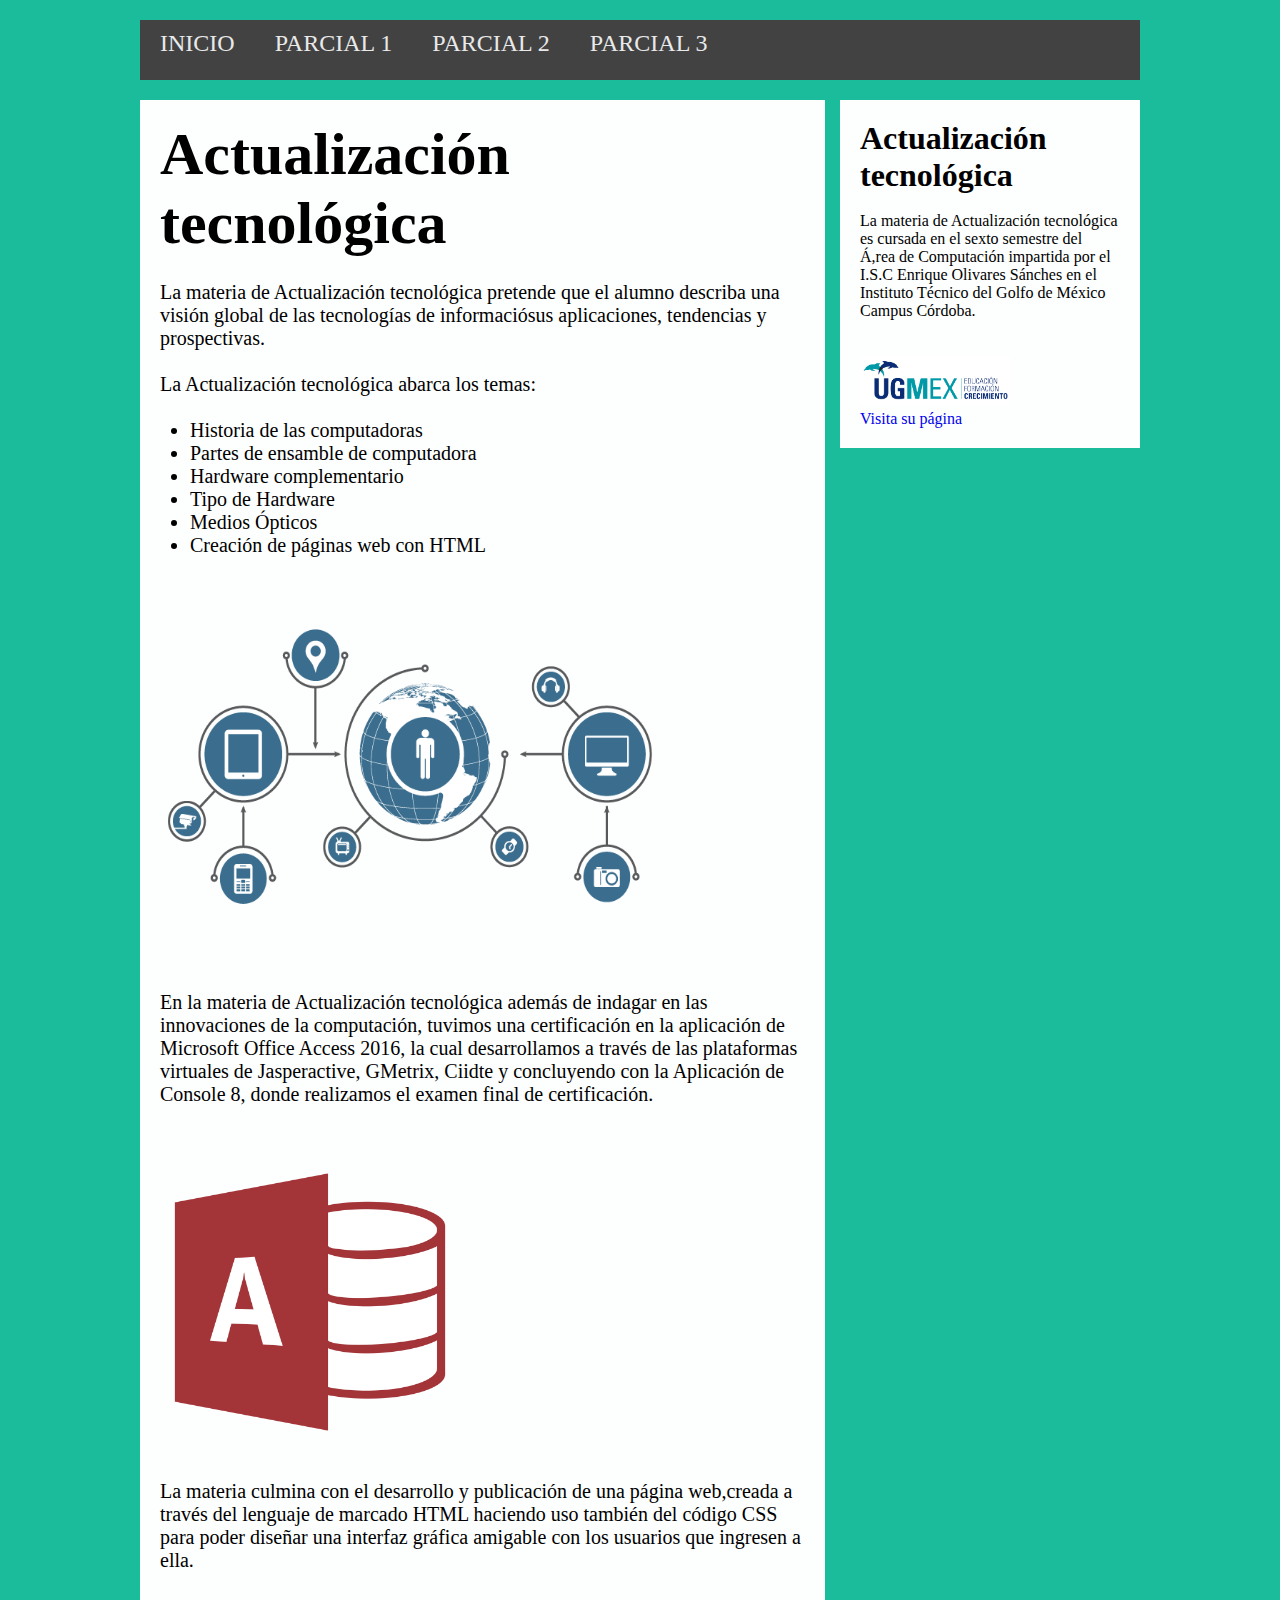
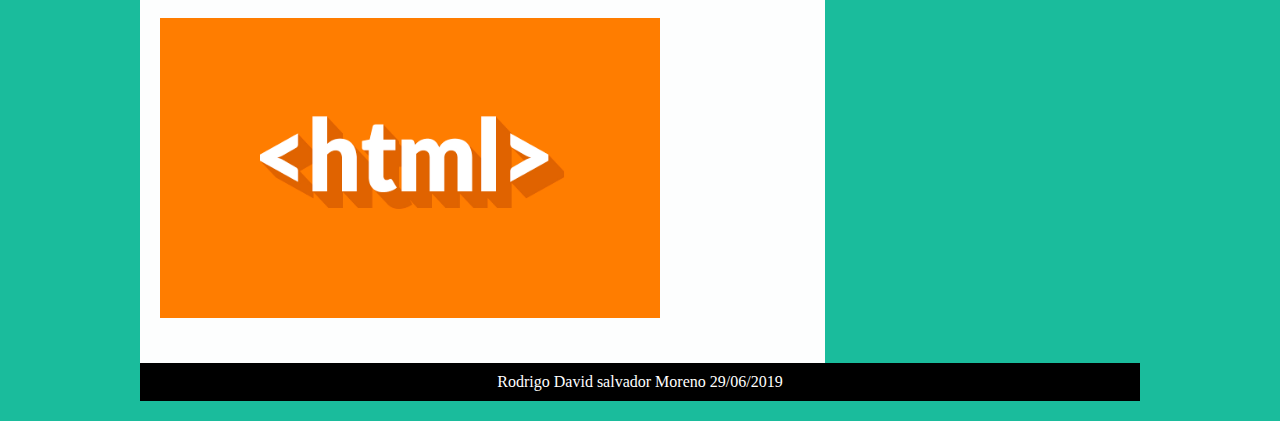
<file: index.html>
<!doctype html>
<html lang="en">
<head>
	<meta charset="UTF-8">
	<title>Actualizaci&oacute;n tecnol&oacute;gica</title>
	<link rel="shortcut icon" type"image/png" href="images/icon.png">
	<link rel="stylesheet" type="text/css" href="css/estilos.css">
</head>
<body>

	<header>
		<div>

		</div>
		<nav>
			<ul class="menu">
				<li><a href="index.html">INICIO</a></li>
				<li><a href="#">PARCIAL 1</a>
					<ul>
						<li><a href="paginas/compus.html">Historia de las computadoras</a></li>
						<li><a href="paginas/hardware.html">Hardware</a></li>
					</ul>
				</li>
				<li><a href="#">PARCIAL 2</a>
					<ul>
						<li><a href="paginas/optico.html">Medios &Oacute;pticos</a></li>
					</ul></li>
				<li><a href="#">PARCIAL 3</a>
					<ul>
						<li><a href="paginas/paginas.html">Creaci&oacute;n de p&aacute;ginas web con HTML</a></li>
					</ul></li>

			</ul>
		</nav>
	</header>
	<section class="wrapper">
		<section class="main">
			<article class="cuerpo1">
				<h2>Actualizaci&oacute;n tecnol&oacute;gica</h2>
				<br /><p>La materia de Actualizaci&oacute;n tecnol&oacute;gica pretende que el alumno describa una visi&oacute;n global de las tecnolog&iacute;as de informaci&oacute;sus aplicaciones, tendencias y prospectivas.</p>
				<br /><p>La Actualizaci&oacute;n tecnol&oacute;gica abarca los temas:</p>
				<br />
				<ul class="temas">
					<li>Historia de las computadoras</li>
					<li>Partes de ensamble de computadora</li>
					<li>Hardware complementario</li>
					<li>Tipo de Hardware</li>
					<li>Medios &Oacute;pticos</li>
					<li>Creaci&oacute;n de p&aacute;ginas web con HTML</li>
				</ul>

			</article>
			<article class="cuerpo2">
				<h2></h2>
				<img src="images/act.png" width="500" height="300" alt="Logotipo">
				<br /><br /><br /><br /><p>En la materia de Actualizaci&oacute;n tecnol&oacute;gica adem&aacute;s de indagar en las innovaciones de la computaci&oacute;n, tuvimos una certificaci&oacute;n en la aplicaci&oacute;n de Microsoft Office Access 2016, la cual desarrollamos a trav&eacute;s de las plataformas virtuales de Jasperactive, GMetrix, Ciidte y concluyendo con la Aplicaci&oacute;n de Console 8, donde realizamos el examen final de certificaci&oacute;n.</p>
				<br /><br /><img src="images/access.png" width="300" height="300" alt="Logotipo">
				<br /><br /><p>La materia culmina con el desarrollo y publicaci&oacute;n de una p&aacute;gina web,creada a trav&eacute;s del lenguaje de marcado HTML haciendo uso tambi&eacute;n del c&oacute;digo CSS para poder dise&ntilde;ar una interfaz gr&aacute;fica amigable con los usuarios que ingresen a ella.</p>
				<br /><br /><img src="images/html.jpg" width="500" height="300" alt="Logotipo">
			</article>
		</section>
		<aside class="barra">
			<h3>Actualizaci&oacute;n tecnol&oacute;gica</h3>
			<br /><p>La materia de Actualizaci&oacute;n tecnol&oacute;gica es cursada en el sexto semestre del &Aacute,rea de Computaci&oacute;n impartida por el I.S.C Enrique Olivares S&aacute;nches en el Instituto T&eacute;cnico del Golfo de M&eacute;xico Campus C&oacute;rdoba.</p>
			<br /><br /><a href="https://www.ugmex.edu.mx/"><img src="images/ugmex.png" width="150" height="50" alt="Logotipo"></a>
			<br /><a href="https://www.ugmex.edu.mx/">Visita su p&aacute;gina</a>
		</aside>
	</section>
	<footer>
		<p class="pie">Rodrigo David salvador Moreno 29/06/2019</p>
	</footer>
</body>
</html>
</file>
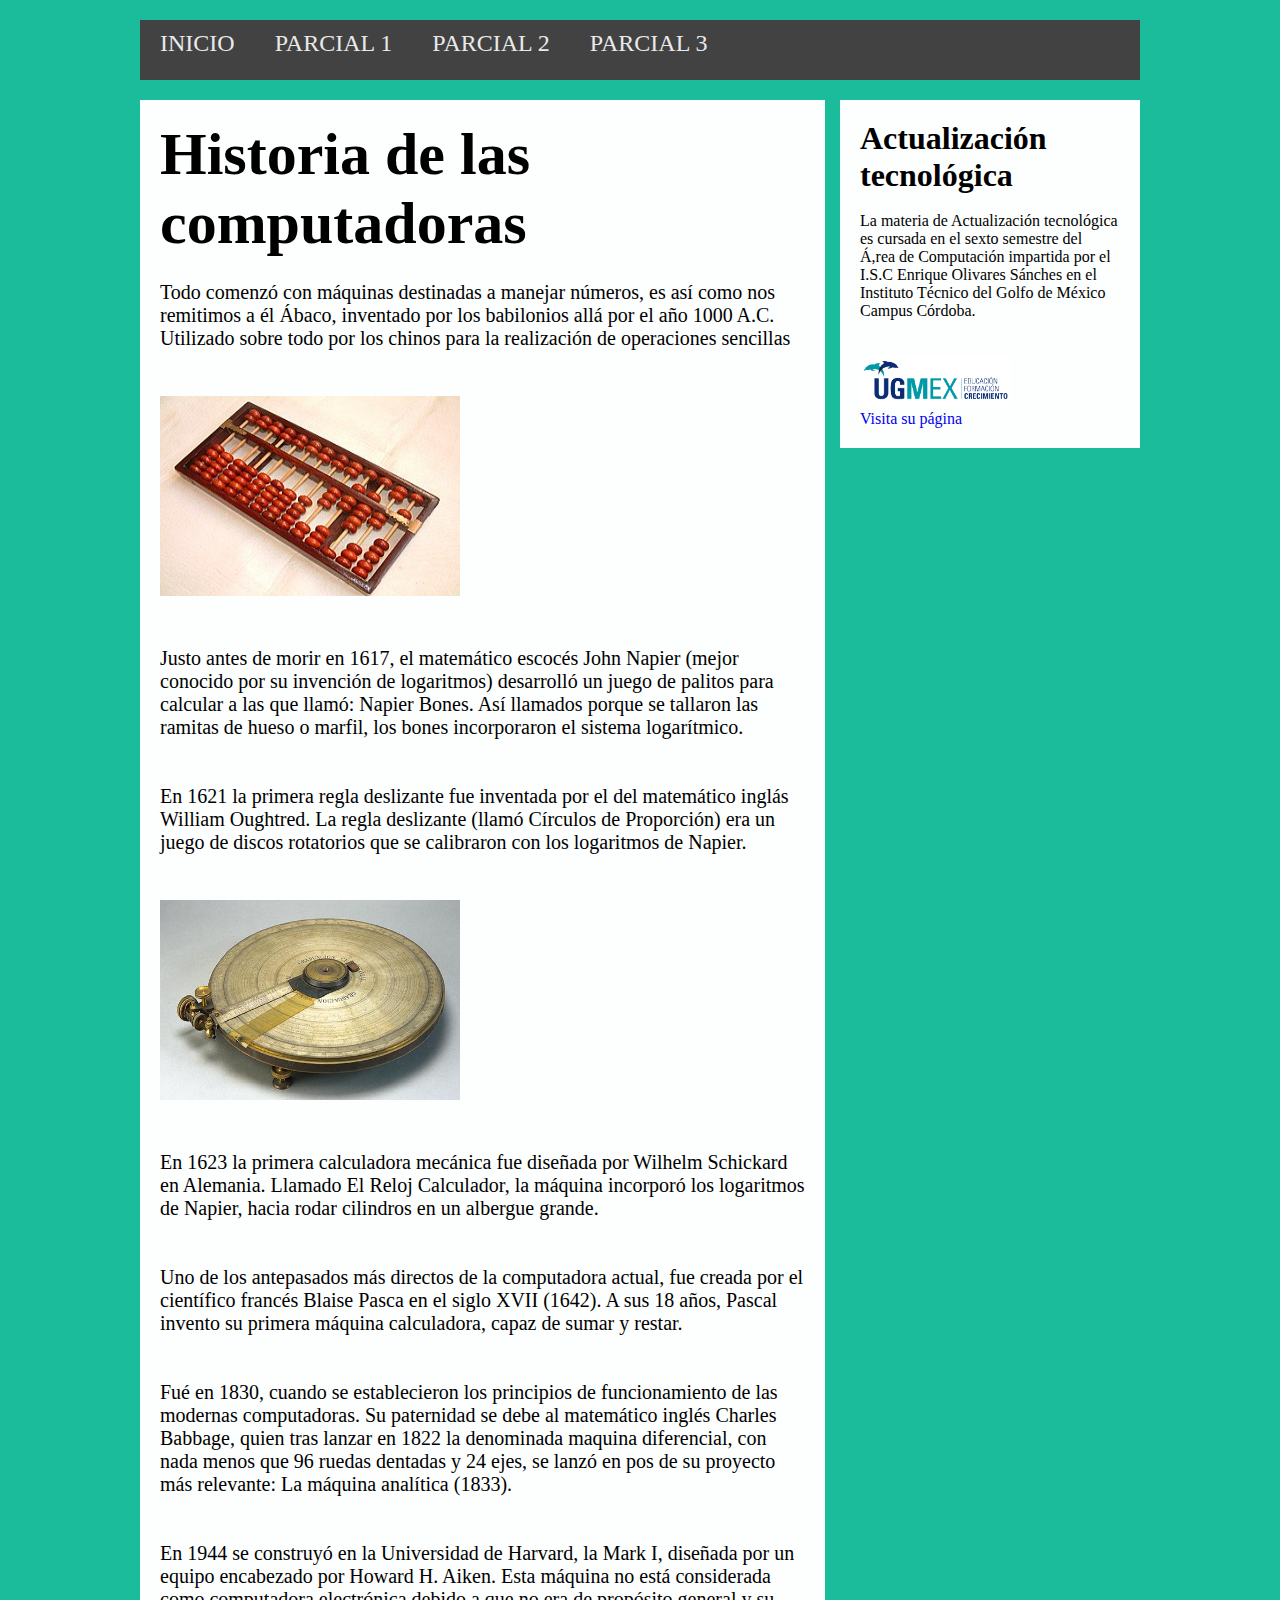
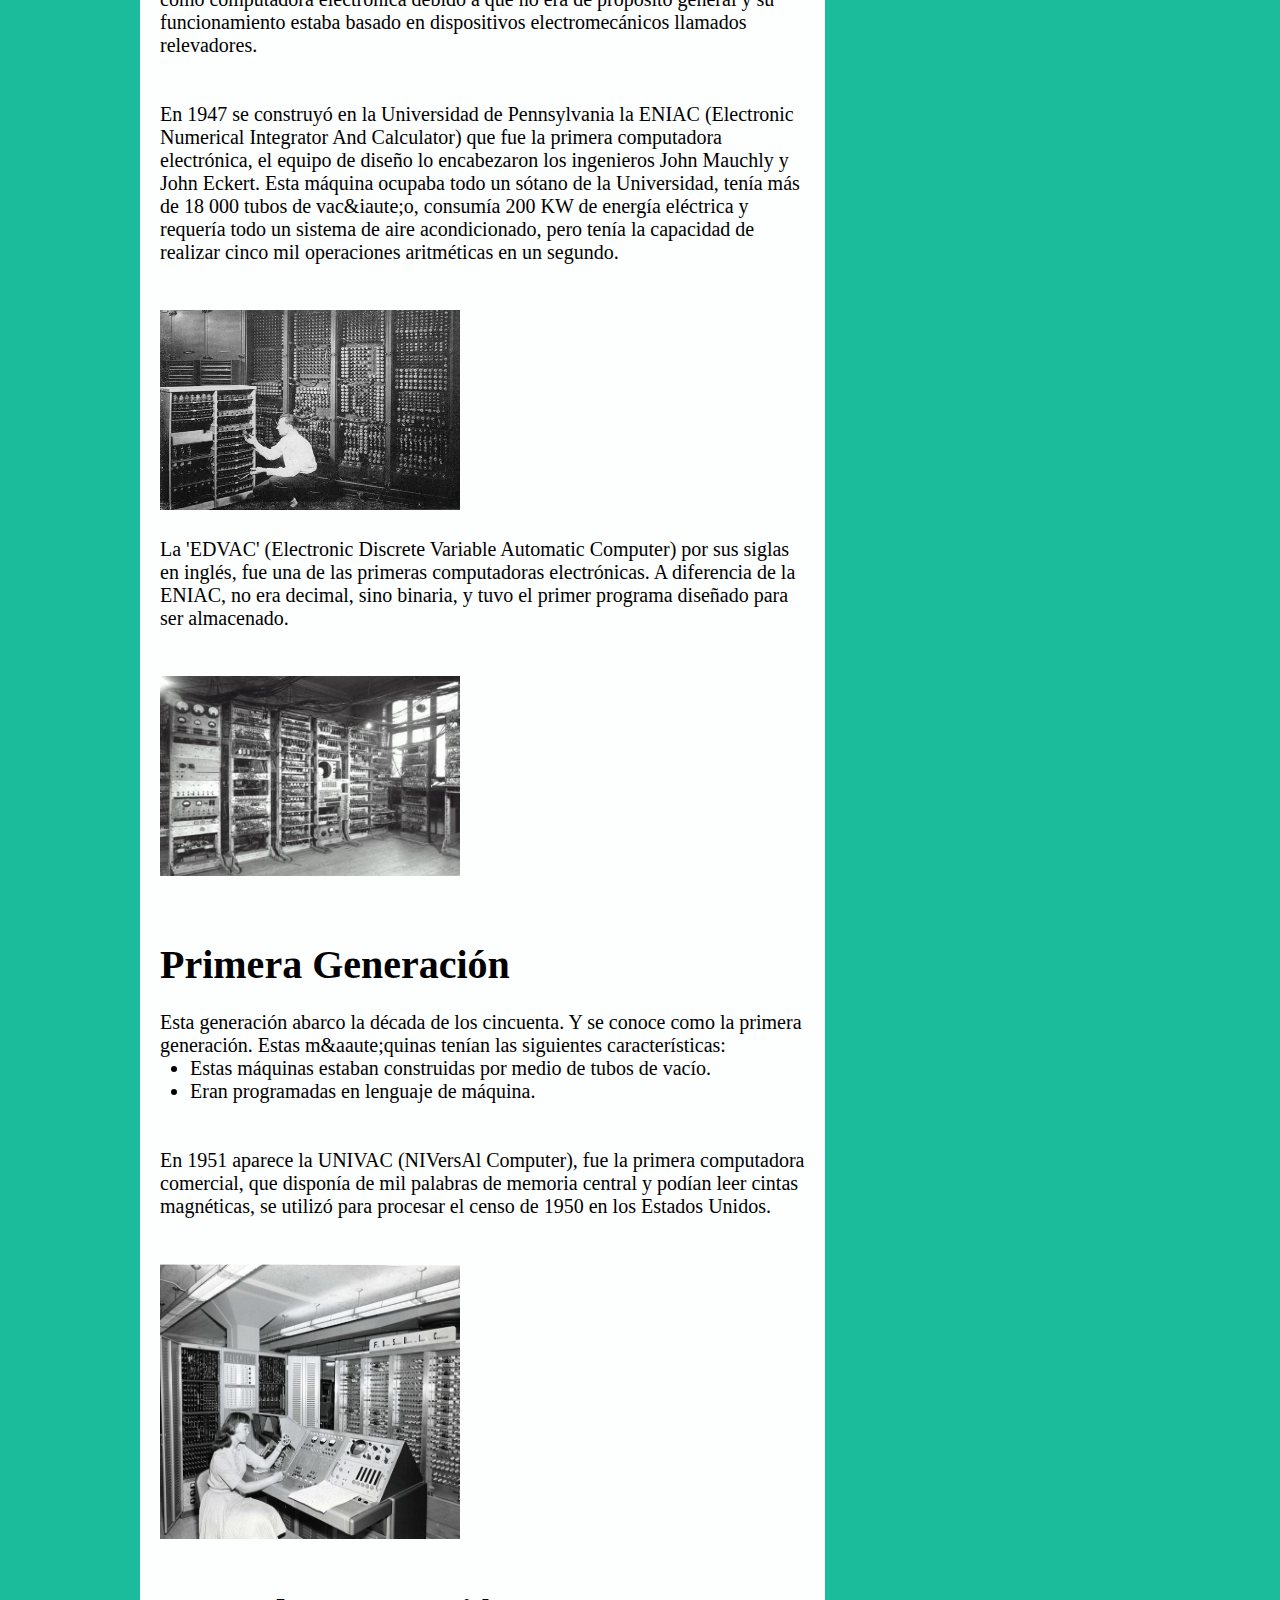
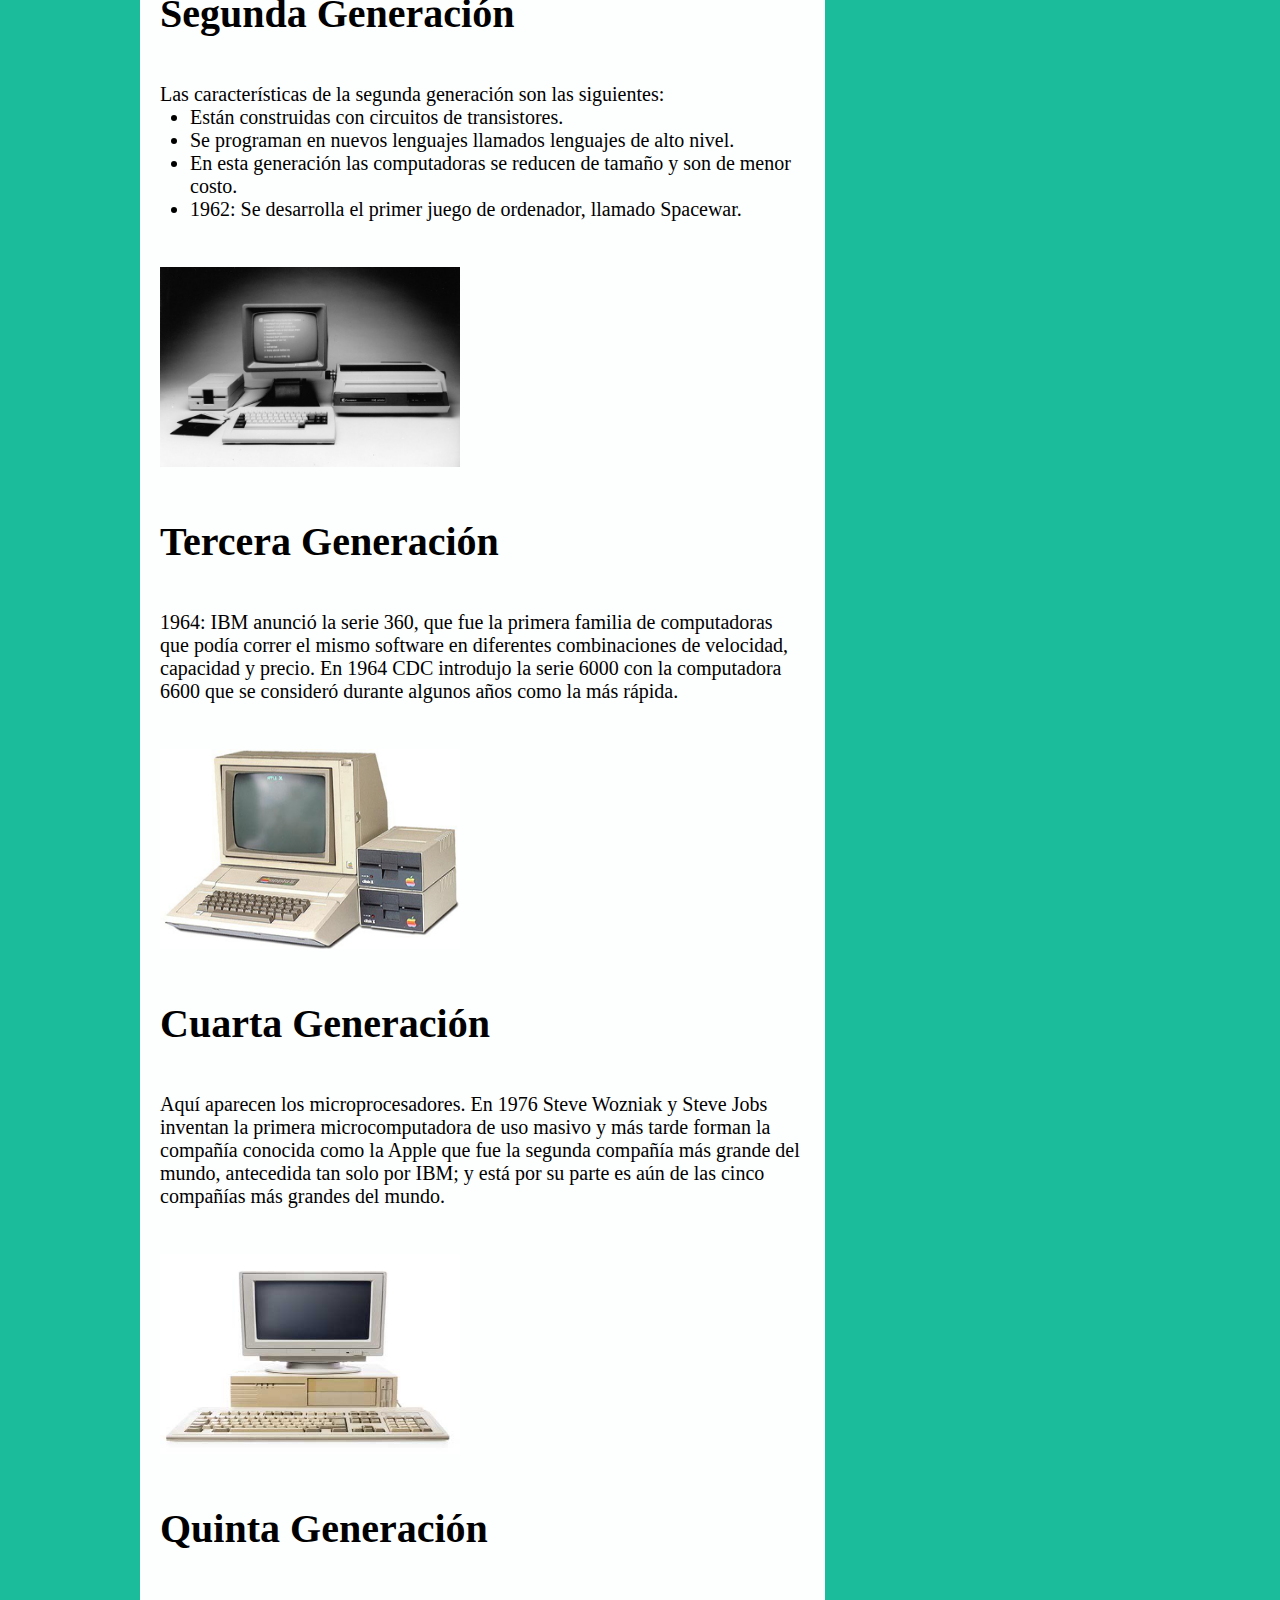
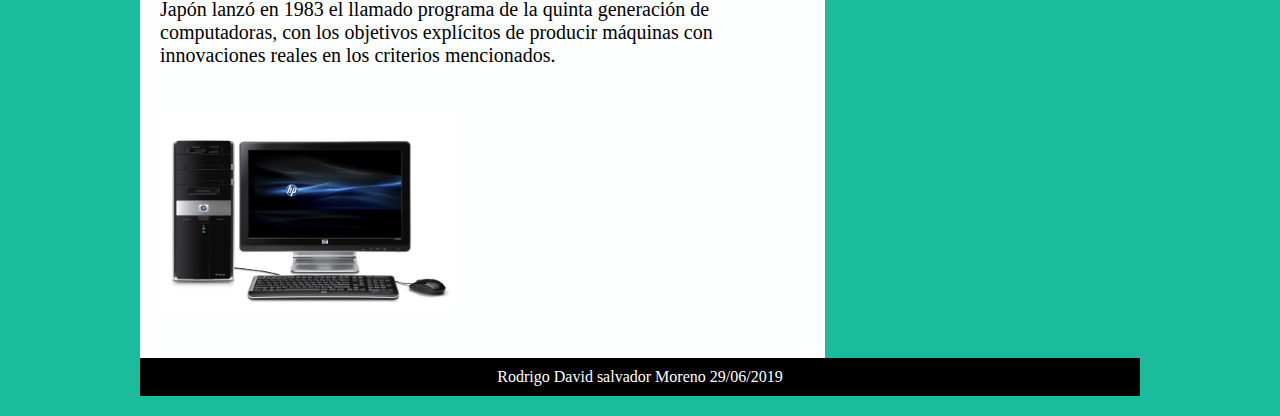
<file: paginas/compus.html>
<!doctype html>
<html lang="en">
<head>
	<meta charset="UTF-8">
	<title>Actualizaci&oacute;n tecnol&oacute;gica</title>
	<link rel="shortcut icon" type"image/png" href="images/icon.png">
	<link rel="stylesheet" type="text/css" href="../css/estilos.css">
</head>
<body>

	<header>
		<div>

		</div>
		<nav>
			<ul class="menu">
				<li><a href="../index.html">INICIO</a></li>
				<li><a href="#">PARCIAL 1</a>
					<ul>
						<li><a href="compus.html">Historia de las computadoras</a></li>
						<li><a href="hardware.html">Hardware</a></li>
					</ul>
				</li>
				<li><a href="#">PARCIAL 2</a>
					<ul>
						<li><a href="optico.html">Medios &Oacute;pticos</a></li>
					</ul></li>
				<li><a href="#">PARCIAL 3</a>
					<ul>
						<li><a href="paginas.html">Creaci&oacute;n de p&aacute;ginas web con HTML</a></li>
					</ul></li>

			</ul>
		</nav>
	</header>
	<section class="wrapper">
		<section class="main">
			<article class="cuerpo1">
				<h2>Historia de las computadoras</h2>
				<br /><p>Todo comenz&oacute; con m&aacute;quinas destinadas a manejar n&uacute;meros, es as&iacute; como nos remitimos a &eacute;l &Aacute;baco, inventado por los babilonios all&aacute; por el a&ntilde;o 1000 A.C. Utilizado sobre todo por los chinos para la realizaci&oacute;n de operaciones sencillas</p>
				<br /><br /><img src="../images/abaco.jpg" width="300" height="200" alt="&Aacute;baco">
				<br /><br /><br /><p>Justo antes de morir en 1617, el matem&aacute;tico escoc&eacute;s John Napier (mejor conocido por su invenci&oacute;n de logaritmos) desarroll&oacute; un juego de palitos para calcular a las que llam&oacute;: Napier Bones. As&iacute; llamados porque se tallaron las ramitas de hueso o marfil, los bones incorporaron el sistema logar&iacute;tmico.</p>
				<br /><br /><p>En 1621 la primera regla deslizante fue inventada por el del matem&aacute;tico ingl&aacute;s William Oughtred. La regla deslizante (llam&oacute; C&iacute;rculos de Proporci&oacute;n) era un juego de discos rotatorios que se calibraron con los logaritmos de Napier. </p>
				<br /><br /><img src="../images/cdp.jpg" width="300" height="200" alt="Circulos de proporciones">
				<br /><br /><br /><p>En 1623 la primera calculadora mec&aacute;nica fue dise&ntilde;ada por Wilhelm Schickard en Alemania. Llamado El Reloj Calculador, la m&aacutequina incorpor&oacute; los logaritmos de Napier, hacia rodar cilindros en un albergue grande.</p>
				<br /><br /><p>Uno de los antepasados m&aacute;s directos de la computadora actual, fue creada por el cient&iacute;fico franc&eacute;s Blaise Pasca en el siglo XVII (1642). A sus 18 a&ntilde;os, Pascal invento su primera m&aacute;quina calculadora, capaz de sumar y restar.</p>
				<br /><br /><p>Fu&eacute; en 1830, cuando se establecieron los principios de funcionamiento de las modernas computadoras. Su paternidad se debe al matem&aacute;tico ingl&eacute;s Charles Babbage, quien tras lanzar en 1822 la denominada maquina diferencial, con nada menos que 96 ruedas dentadas y 24 ejes, se lanz&oacute; en pos de su proyecto m&aacute;s relevante: La m&aacute;quina anal&iacute;tica (1833).</p>
				<br /><br /><p>En 1944 se construy&oacute; en la Universidad de Harvard, la Mark I, dise&ntilde;ada por un equipo encabezado por Howard H. Aiken. Esta m&aacute;quina no est&aacute; considerada como computadora electr&oacute;nica debido a que no era de prop&oacute;sito general y su funcionamiento estaba basado en dispositivos electromec&aacute;nicos llamados relevadores.</p>
				<br /><br /><p>En 1947 se construy&oacute; en la Universidad de Pennsylvania la ENIAC (Electronic Numerical Integrator And Calculator) que fue la primera computadora electr&oacute;nica, el equipo de dise&ntilde;o lo encabezaron los ingenieros John Mauchly y John Eckert. Esta m&aacute;quina ocupaba todo un s&oacute;tano de la Universidad, ten&iacute;a m&aacute;s de 18 000 tubos de vac&iaute;o, consum&iacute;a 200 KW de energ&iacute;a el&eacute;ctrica y requer&iacute;a todo un sistema de aire acondicionado, pero ten&iacute;a la capacidad de realizar cinco mil operaciones aritm&eacute;ticas en un segundo.</p>
				<br /><br /><img src="../images/eniac.jpg" width="300" height="200" alt="ENIAC">
				<br /><br /><p>La 'EDVAC' (Electronic Discrete Variable Automatic Computer) por sus siglas en ingl&eacute;s, fue una de las primeras computadoras electr&oacute;nicas. A diferencia de la ENIAC, no era decimal, sino binaria, y tuvo el primer programa dise&ntilde;ado para ser almacenado.</p>
				<br /><br /><img src="../images/edvac.jpg" width="300" height="200" alt="EDVAC">
			</article>
			<article class="cuerpo2">
				<h3>Primera Generaci&oacute;n</h3>
				<br /><p>Esta generaci&oacute;n abarco la d&eacute;cada de los cincuenta. Y se conoce como la primera generaci&oacute;n. Estas m&aaute;quinas ten&iacute;an las siguientes caracter&iacute;sticas:</p>
				<ul class="temas">
					<li>Estas m&aacute;quinas estaban construidas por medio de tubos de vac&iacute;o.</li>
					<li>Eran programadas en lenguaje de m&aacute;quina.</li>
				</ul>
				<br /><br /><p>En 1951 aparece la UNIVAC (NIVersAl Computer), fue la primera computadora comercial, que dispon&iacutea de mil palabras de memoria central y pod&iacute;an leer cintas magn&eacute;ticas, se utiliz&oacute; para procesar el censo de 1950 en los Estados Unidos.</p>
				<br /><br /><img src="../images/prim.jpg" width="300" height="275" alt="Primera generaci&oacute;">
				<br /><br /><br /><h3>Segunda Generaci&oacute;n</h3>
				<br /><br /><p>Las caracter&iacute;sticas de la segunda generaci&oacute;n son las siguientes:</p>
				<ul class="temas">
					<li>Est&aacute;n construidas con circuitos de transistores.</li>
					<li>Se programan en nuevos lenguajes llamados lenguajes de alto nivel.</li>
					<li>En esta generaci&oacute;n las computadoras se reducen de tama&ntilde;o y son de menor costo.</li>
					<li>1962: Se desarrolla el primer juego de ordenador, llamado Spacewar.</li>
				</ul>
				<br /><br /><img src="../images/segun.jpg" width="300" height="200" alt="Segunda Generaci&oacute;n">
				<br /><br /><br /><h3>Tercera Generaci&oacute;n</h3>
				<br /><br /><p>1964: IBM anunci&oacute; la serie 360, que fue la primera familia de computadoras que pod&iacute;a correr el mismo software en diferentes combinaciones de velocidad, capacidad y precio. En 1964 CDC introdujo la serie 6000 con la computadora 6600 que se consider&oacute; durante algunos a&ntilde;os como la m&aacute;s r&aacute;pida.</p>
				<br /><br /><img src="../images/tercer.png" width="300" height="200" alt="Tercera Generaci&oacute;n">
				<br /><br /><br /><h3>Cuarta Generaci&oacute;n</h3>
				<br /><br /><p>Aqu&iacute; aparecen los microprocesadores. En 1976 Steve Wozniak y Steve Jobs inventan la primera microcomputadora de uso masivo y m&aacute;s tarde forman la compa&ntilde;&iacute;a conocida como la Apple que fue la segunda compa&ntilde;&iacute;a m&aacute;s grande del mundo, antecedida tan solo por IBM; y est&aacute; por su parte es a&uacute;n de las cinco compa&ntilde;&iacute;as m&aacute;s grandes del mundo.</p>
				<br /><br /><img src="../images/cuarta.jpg" width="300" height="200" alt="Cuarta Generaci&oacute;n">
				<br /><br /><br /><h3>Quinta Generaci&oacute;n</h3>
				<br /><br /><p>Jap&oacute;n lanz&oacute; en 1983 el llamado programa de la quinta generaci&oacute;n de computadoras, con los objetivos expl&iacute;citos de producir m&aacutequinas con innovaciones reales en los criterios mencionados.</p>
				<br /><br /><img src="../images/quinta.jpg" width="300" height="200" alt="Quinta Generaci&oacute;n">
			</article>
		</section>
		<aside class="barra">
			<h3>Actualizaci&oacute;n tecnol&oacute;gica</h3>
			<br /><p>La materia de Actualizaci&oacute;n tecnol&oacute;gica es cursada en el sexto semestre del &Aacute,rea de Computaci&oacute;n impartida por el I.S.C Enrique Olivares S&aacute;nches en el Instituto T&eacute;cnico del Golfo de M&eacute;xico Campus C&oacute;rdoba.</p>
			<br /><br /><a href="https://www.ugmex.edu.mx/"><img src="../images/ugmex.png" width="150" height="50" alt="Logotipo"></a>
			<br /><a href="https://www.ugmex.edu.mx/">Visita su p&aacute;gina</a>
		</aside>
	</section>
	<footer>
		<p class="pie">Rodrigo David salvador Moreno 29/06/2019</p>
	</footer>
</body>
</html>
</file>
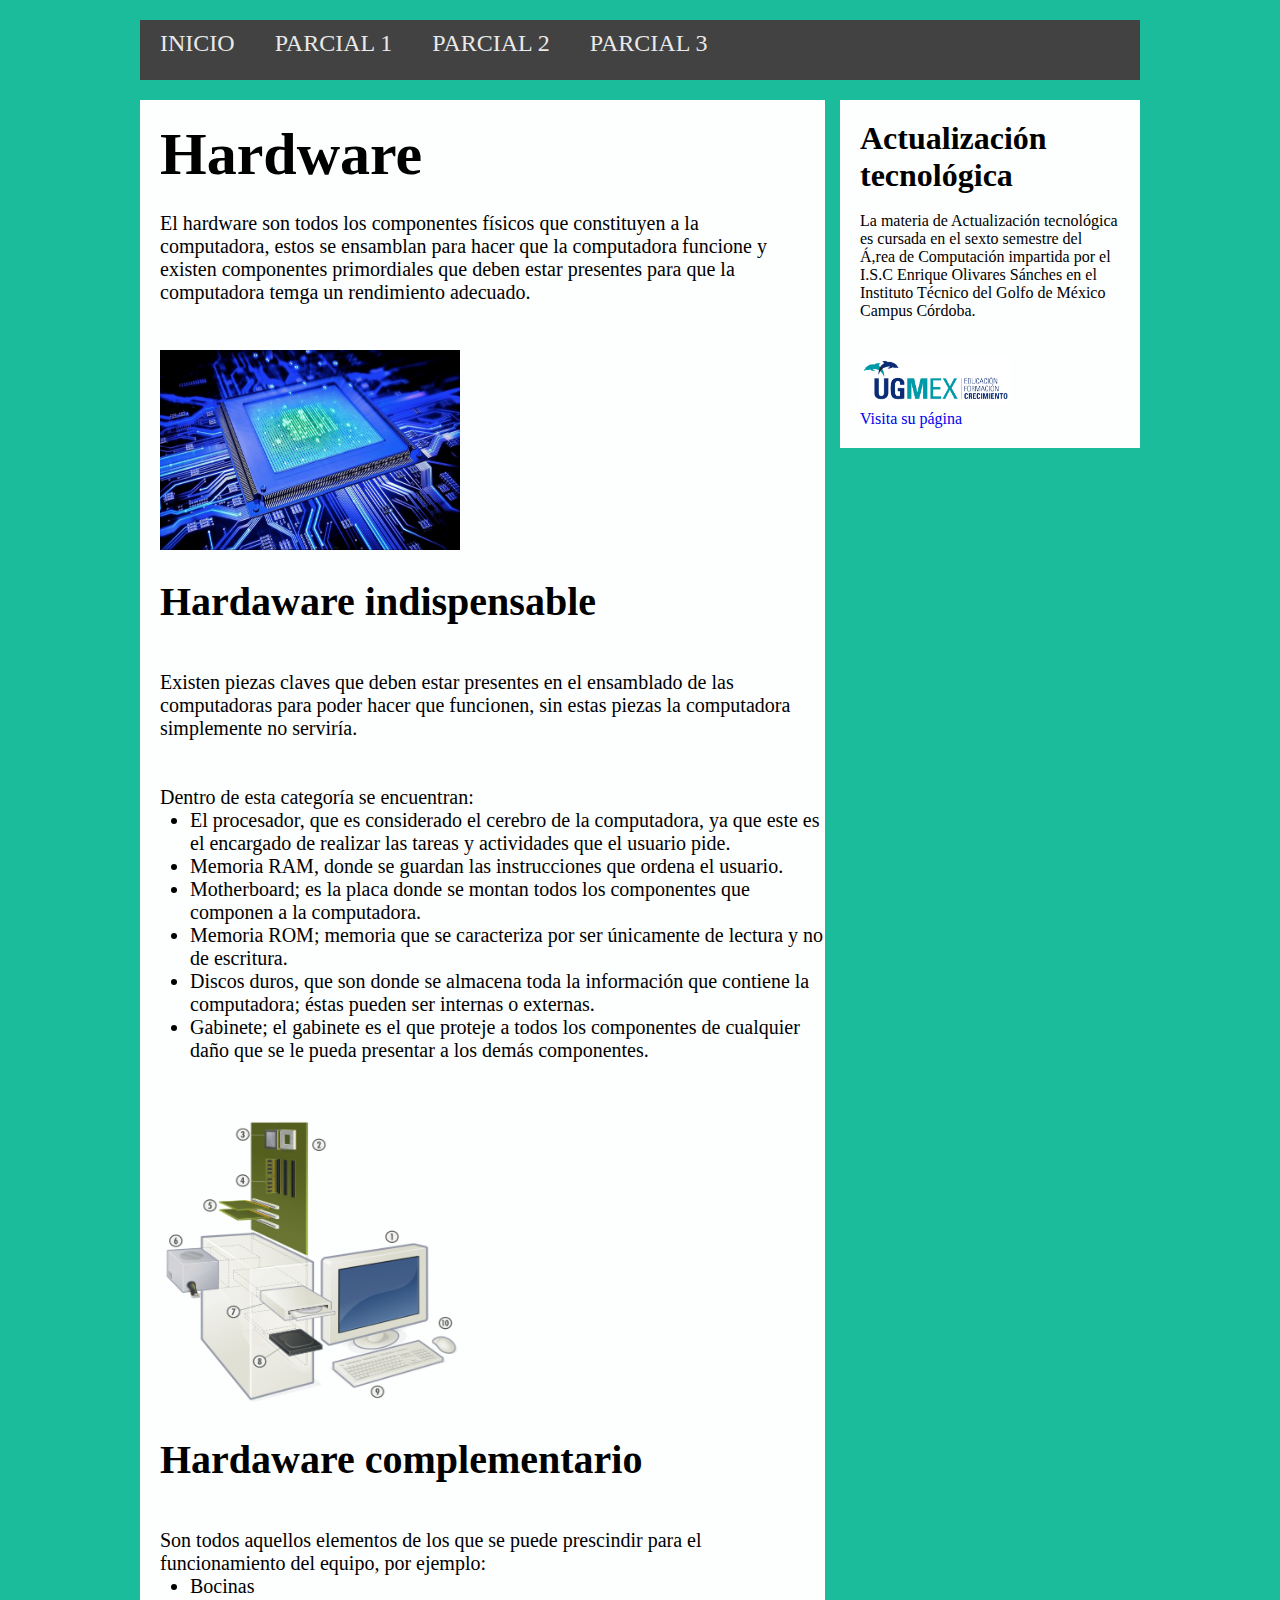
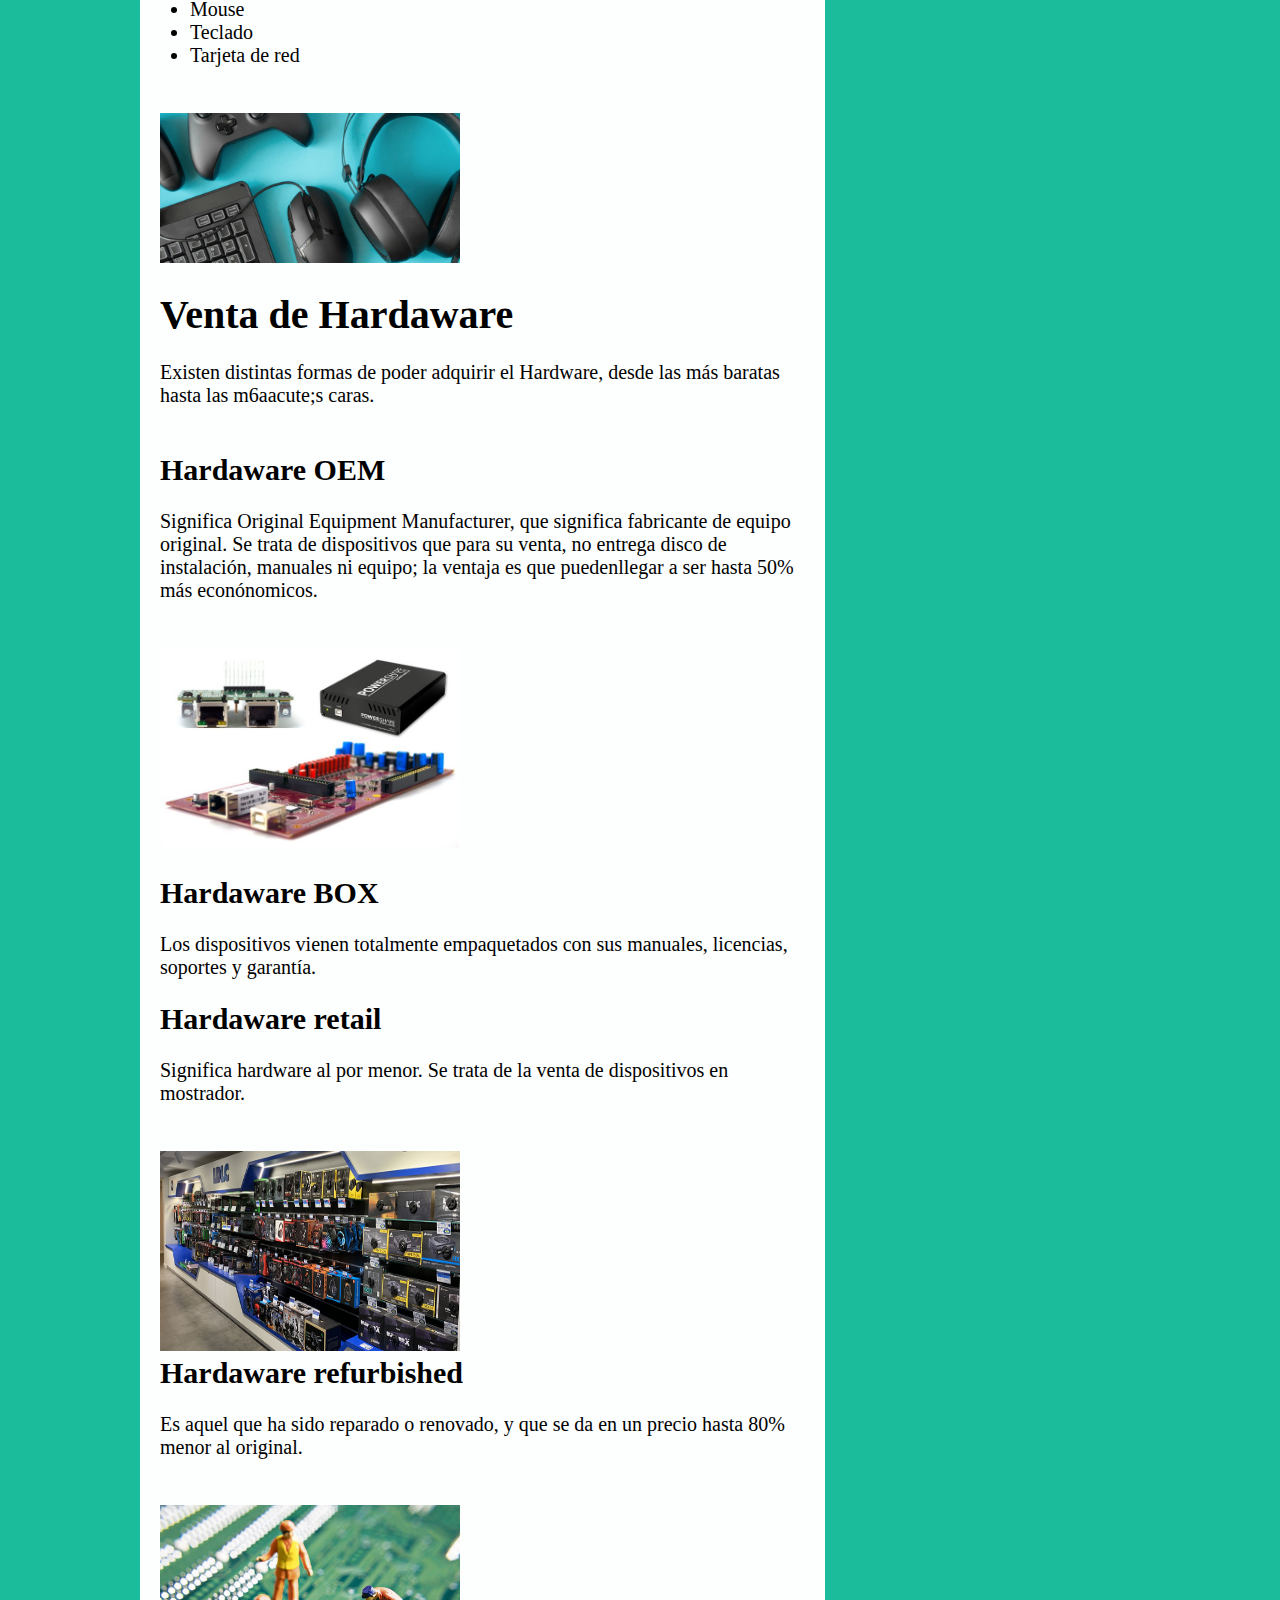
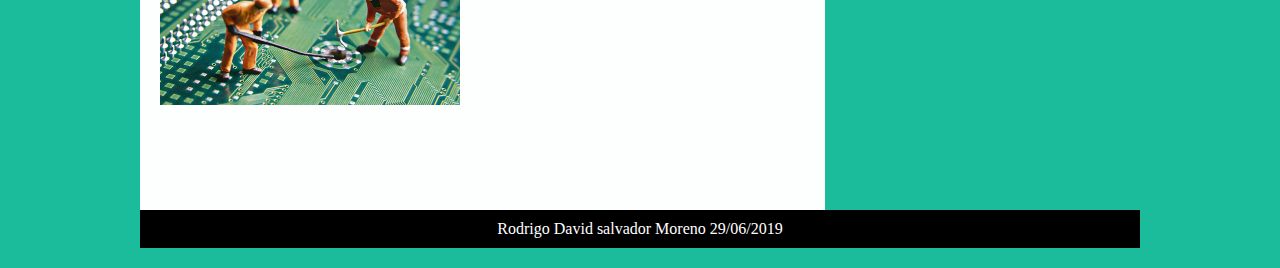
<file: paginas/hardware.html>
<!doctype html>
<html lang="en">
<head>
	<meta charset="UTF-8">
	<title>Actualizaci&oacute;n tecnol&oacute;gica</title>
	<link rel="shortcut icon" type"image/png" href="images/icon.png">
	<link rel="stylesheet" type="text/css" href="../css/estilos.css">
</head>
<body>

	<header>
		<div>

		</div>
		<nav>
			<ul class="menu">
				<li><a href="../index.html">INICIO</a></li>
				<li><a href="#">PARCIAL 1</a>
					<ul>
						<li><a href="compus.html">Historia de las computadoras</a></li>
						<li><a href="hardware.html">Hardware</a></li>
					</ul>
				</li>
				<li><a href="#">PARCIAL 2</a>
					<ul>
						<li><a href="optico.html">Medios &Oacute;pticos</a></li>
					</ul></li>
				<li><a href="#">PARCIAL 3</a>
					<ul>
						<li><a href="paginas.html">Creaci&oacute;n de p&aacute;ginas web con HTML</a></li>
					</ul></li>

			</ul>
		</nav>
	</header>
	<section class="wrapper">
		<section class="main">
			<article class="cuerpo1">
				<h2>Hardware</h2>
				<br /><p>El hardware son todos los componentes f&iacute;sicos que constituyen a la computadora, estos se ensamblan para hacer que la computadora funcione y existen componentes primordiales que deben estar presentes para que la computadora temga un rendimiento adecuado.</p>
				<br /><br /><img src="../images/hareware.jpg" width="300" height="200" alt="Hardware">
				<br /><br /><h3>Hardaware indispensable</h3>
				<br /><br /><p>Existen piezas claves que deben estar presentes en el ensamblado de las computadoras para poder hacer que funcionen, sin estas piezas la computadora simplemente no servir&iacute;a.</p>
				<br /><br /><p>Dentro de esta categor&iacute;a se encuentran:</p>
				<ul class="temas">
					<li>El procesador, que es considerado el cerebro de la computadora, ya que este es el encargado de realizar las tareas y actividades que el usuario pide.</li>
					<li>Memoria RAM, donde se guardan las instrucciones que ordena el usuario.</li>
					<li>Motherboard; es la placa donde se montan todos los componentes que componen a la computadora.</li>
					<li>Memoria ROM; memoria que se caracteriza por ser &uacute;nicamente de lectura y no de escritura.</li>
					<li>Discos duros, que son donde se almacena toda la informaci&oacute;n que contiene la computadora; &eacute;stas pueden ser internas o externas.</li>
					<li>Gabinete; el gabinete es el que proteje a todos los componentes de cualquier da&ntilde;o que se le pueda presentar a los dem&aacute;s componentes.</li>
				</ul>
				<br /><br /><img src="../images/hard.png" width="300" height="300" alt="Hardware indispensable">
				<br /><br /><h3>Hardaware complementario</h3>
				<br /><br /><p>Son todos aquellos elementos de los que se puede prescindir para el funcionamiento del equipo, por ejemplo:</p>
				<ul class="temas">
					<li>Bocinas</li>
					<li>Mouse</li>
					<li>Teclado</li>
					<li>Tarjeta de red</li>
					</ul>
				<br /><br /><img src="../images/comp.jpg" width="300" height="150" alt="Hardware complementario">
				<br /><br /><h3>Venta de Hardaware</h3>
				<br /><p>Existen distintas formas de poder adquirir el Hardware, desde las m&aacute;s baratas hasta las m6aacute;s caras.</p>
				<br /><br /><h4>Hardaware OEM</h4>
				<br /><p>Significa Original Equipment Manufacturer, que significa fabricante de equipo original. Se trata de dispositivos que para su venta, no entrega disco de instalaci&oacute;n, manuales ni equipo; la ventaja es que puedenllegar a ser hasta 50% m&aacute;s econ&oacute;nomicos.</p>
				<br /><br /><img src="../images/oem.jpg" width="300" height="200" alt="Hardware OEM">
				<br /><br /><h4>Hardaware BOX</h4>
				<br /><p>Los dispositivos vienen totalmente empaquetados con sus manuales, licencias, soportes y garant&iacute;a.</p>
				<br /><h4>Hardaware retail</h4>
				<br /><p>Significa hardware al por menor. Se trata de la venta de dispositivos en mostrador.</p>
				<br /><br /><img src="../images/retail.jpg" width="300" height="200" alt="Hardware retail">
				<br /><h4>Hardaware refurbished</h4>
				<br /><p>Es aquel que ha sido reparado o renovado, y que se da en un precio hasta 80% menor al original.</p>
				<br /><br /><img src="../images/refur.jpg" width="300" height="200" alt="Hardaware retail">
			</article>
			<article class="cuerpo2">
				
			</article>
		</section>
		<aside class="barra">
			<h3>Actualizaci&oacute;n tecnol&oacute;gica</h3>
			<br /><p>La materia de Actualizaci&oacute;n tecnol&oacute;gica es cursada en el sexto semestre del &Aacute,rea de Computaci&oacute;n impartida por el I.S.C Enrique Olivares S&aacute;nches en el Instituto T&eacute;cnico del Golfo de M&eacute;xico Campus C&oacute;rdoba.</p>
			<br /><br /><a href="https://www.ugmex.edu.mx/"><img src="../images/ugmex.png" width="150" height="50" alt="Logotipo"></a>
			<br /><a href="https://www.ugmex.edu.mx/">Visita su p&aacute;gina</a>
		</aside>
	</section>
	<footer>
		<p class="pie">Rodrigo David salvador Moreno 29/06/2019</p>
	</footer>
</body>
</html>
</file>
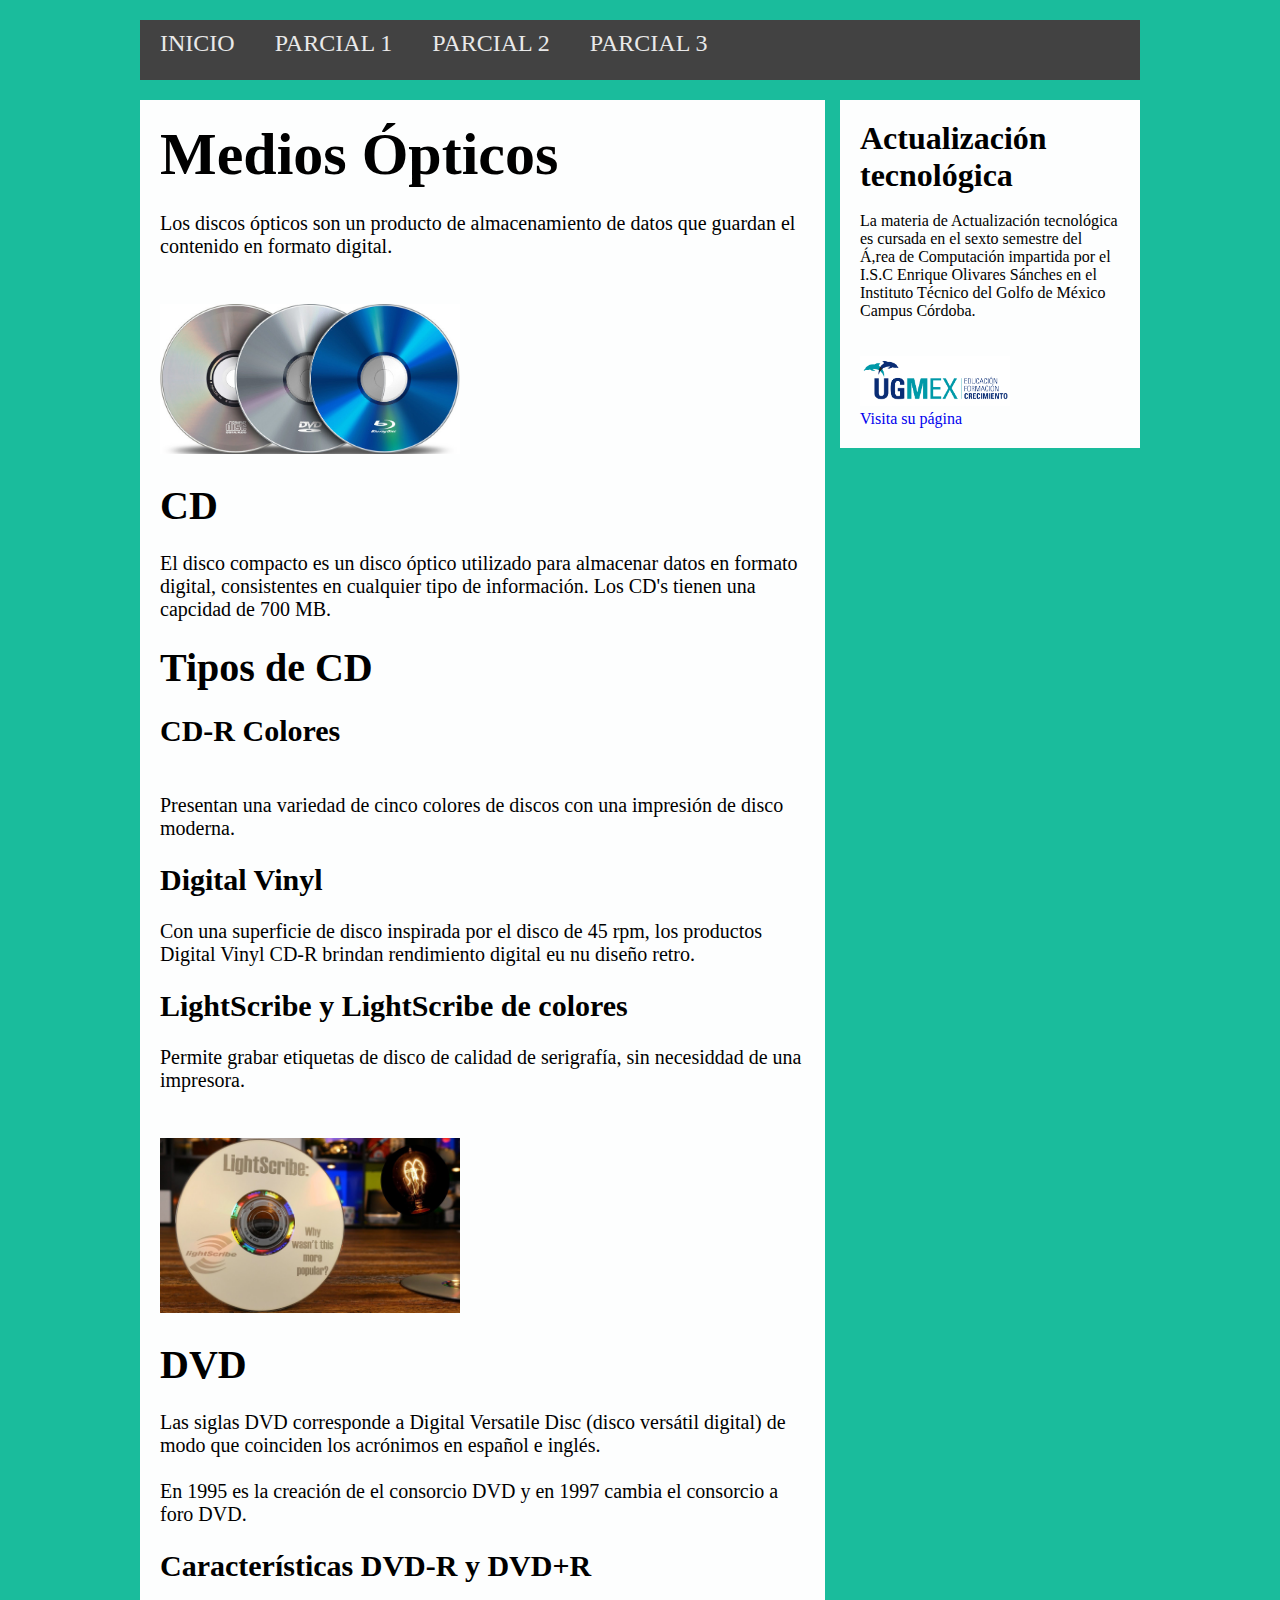
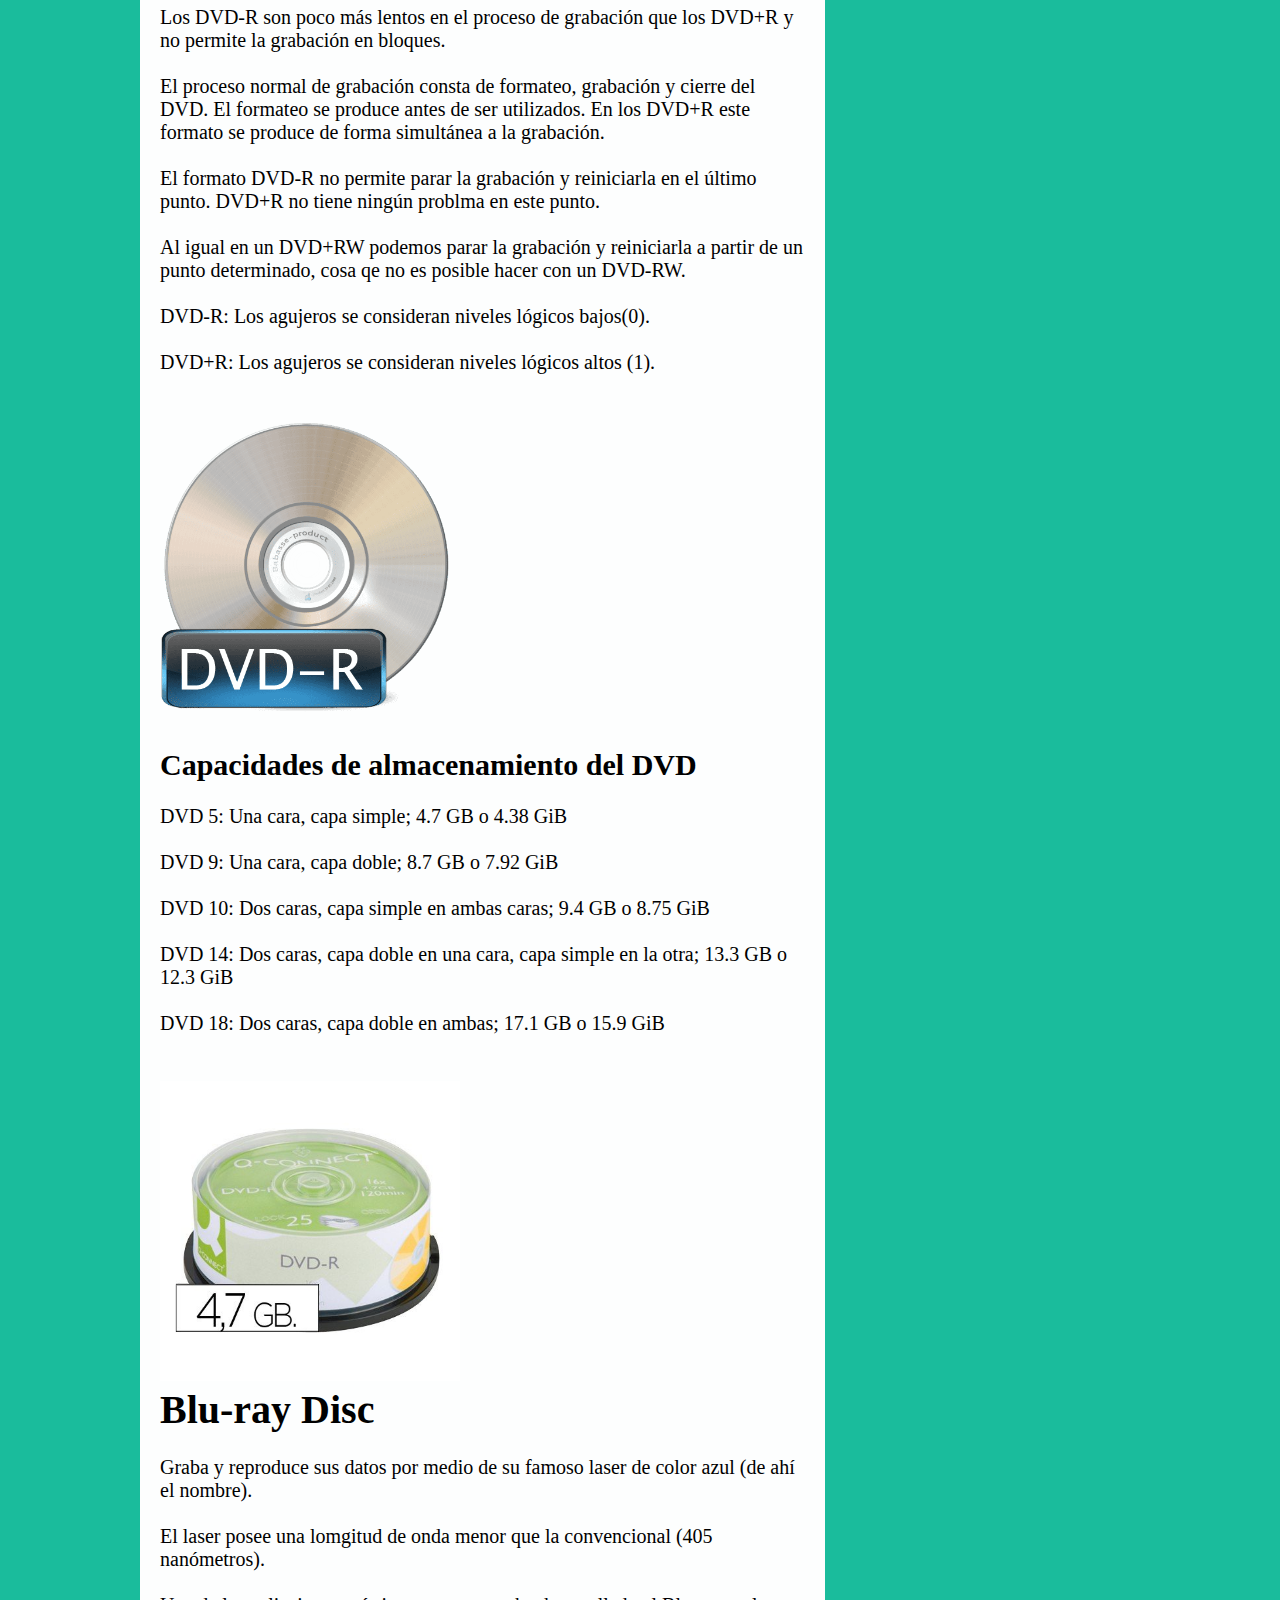
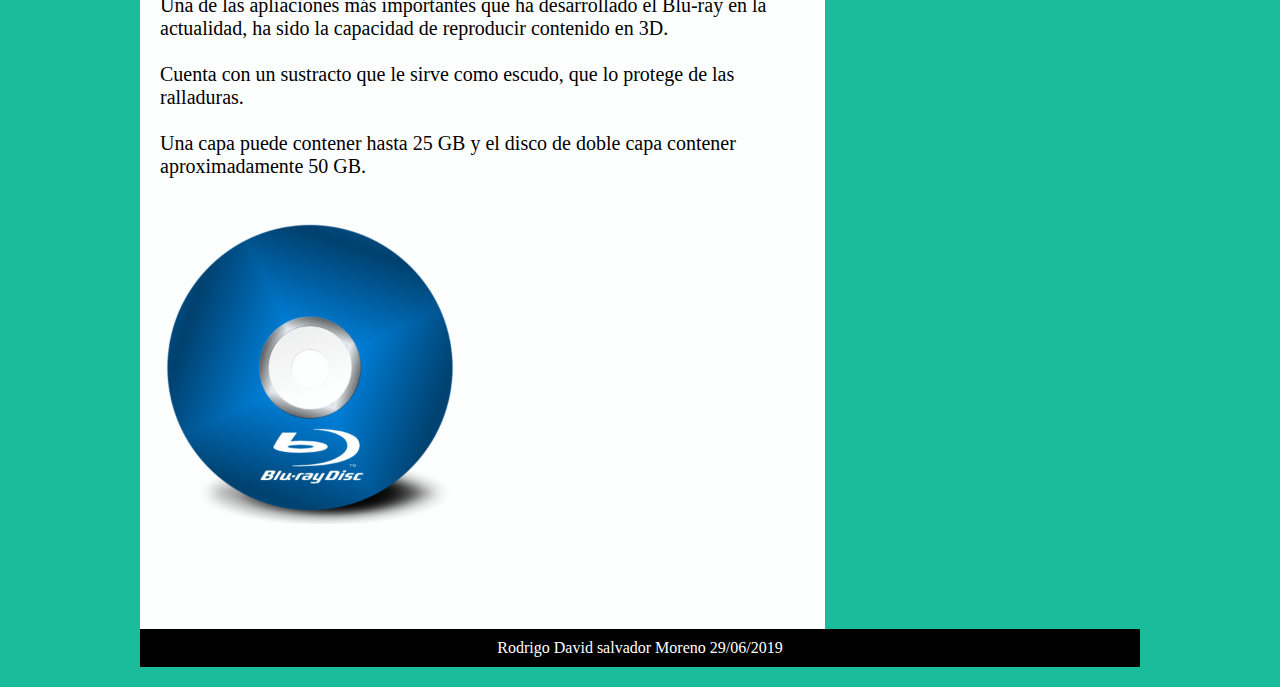
<file: paginas/optico.html>
<!doctype html>
<html lang="en">
<head>
	<meta charset="UTF-8">
	<title>Actualizaci&oacute;n tecnol&oacute;gica</title>
	<link rel="shortcut icon" type"image/png" href="images/icon.png">
	<link rel="stylesheet" type="text/css" href="../css/estilos.css">
</head>
<body>

	<header>
		<div>

		</div>
		<nav>
			<ul class="menu">
				<li><a href="../index.html">INICIO</a></li>
				<li><a href="#">PARCIAL 1</a>
					<ul>
						<li><a href="compus.html">Historia de las computadoras</a></li>
						<li><a href="hardware.html">Hardware</a></li>
					</ul>
				</li>
				<li><a href="#">PARCIAL 2</a>
					<ul>
						<li><a href="optico.html">Medios &Oacute;pticos</a></li>
					</ul></li>
				<li><a href="#">PARCIAL 3</a>
					<ul>
						<li><a href="paginas.html">Creaci&oacute;n de p&aacute;ginas web con HTML</a></li>
					</ul></li>

			</ul>
		</nav>
	</header>
	<section class="wrapper">
		<section class="main">
			<article class="cuerpo1">
				<h2>Medios &Oacute;pticos</h2>
				<br /><p>Los discos &oacute;pticos son un producto de almacenamiento de datos que guardan el contenido en formato digital.</p>
				<br /><br /><img src="../images/optic.jpg" width="300" height="150" alt="Medios &Oacute;pticos">
				<br /><br /><h3>CD</h3>
				<br /><p>El disco compacto es un disco &oacute;ptico utilizado para almacenar datos en formato digital, consistentes en cualquier tipo de informaci&oacute;n. Los CD's tienen una capcidad de 700 MB.</p>
				<br /><h3>Tipos de CD</h3>
				<br /><h4>CD-R Colores</h4>
				<br /><br /><p>Presentan una variedad de cinco colores de discos con una impresi&oacute;n de disco moderna.</p>
				<br /><h4>Digital Vinyl</h4>
				<br /><p>Con una superficie de disco inspirada por el disco de 45 rpm, los productos Digital Vinyl CD-R brindan rendimiento digital eu nu dise&ntilde;o retro.</p>
				<br /><h4>LightScribe y LightScribe de colores</h4>
				<br /><p>Permite grabar etiquetas de disco de calidad de serigraf&iacute;a, sin necesiddad de una impresora.</p>
				<br /><br /><img src="../images/light.jpg" width="300" height="175" alt="LightScribe">
				<br /><br /><h3>DVD</h3>
				<br /><p>Las siglas DVD corresponde a Digital Versatile Disc (disco vers&aacute;til digital) de modo que coinciden los acr&oacute;nimos en espa&ntilde;ol e ingl&eacute;s.</p>
				<br /><p>En 1995 es la creaci&oacute;n de el consorcio DVD y en 1997 cambia el consorcio a foro DVD.</p>
				<br /><h4>Caracter&iacute;sticas DVD-R y DVD+R</h4>
				<br /><p>Los DVD-R son poco m&aacute;s lentos en el proceso de grabaci&oacute;n que los DVD+R y no permite la grabaci&oacute;n en bloques.</p>
				<br /><p>El proceso normal de grabaci&oacute;n consta de formateo, grabaci&oacute;n y cierre del DVD. El formateo se produce antes de ser utilizados. En los DVD+R este formato se produce de forma simult&aacute;nea a la grabaci&oacute;n.</p>
				<br /><p>El formato DVD-R no permite parar la grabaci&oacute;n y reiniciarla en el &uacute;ltimo punto. DVD+R no tiene ning&uacute;n problma en este punto.</p>
				<br /><p>Al igual en un DVD+RW podemos parar la grabaci&oacute;n y reiniciarla a partir de un punto determinado, cosa qe no es posible hacer con un DVD-RW.</p>
				<br /><p>DVD-R: Los agujeros se consideran niveles l&oacute;gicos bajos(0).</p>
				<br /><p>DVD+R: Los agujeros se consideran niveles l&oacute;gicos altos (1).</p>
				<br /><br /><img src="../images/dvd.png" width="300" height="300" alt="DVD">
				<br /><br /><h4>Capacidades de almacenamiento del DVD</h4>
				<br /><p>DVD 5: Una cara, capa simple; 4.7 GB o 4.38 GiB</p>
				<br /><p>DVD 9: Una cara, capa doble; 8.7 GB o 7.92 GiB</p>
				<br /><p>DVD 10: Dos caras, capa simple en ambas caras; 9.4 GB o 8.75 GiB</p>
				<br /><p>DVD 14: Dos caras, capa doble en una cara, capa simple en la otra; 13.3 GB o 12.3 GiB</p>
				<br /><p>DVD 18: Dos caras, capa doble en ambas; 17.1 GB o 15.9 GiB</p>
				<br /><br /><img src="../images/dvdc.jpg" width="300" height="300" alt="Capacidades DVD">
				<br /><h3>Blu-ray Disc</h3>
				<br /><p>Graba y reproduce sus datos por medio de su famoso laser de color azul (de ah&iacute; el nombre).</p>
				<br /><p>El laser posee una lomgitud de onda menor que la convencional (405 nan&oacute;metros).</p>
				<br /><p>Una de las apliaciones m&aacute;s importantes que ha desarrollado el Blu-ray en la actualidad, ha sido la capacidad de reproducir contenido en 3D.</p>
				<br /><p>Cuenta con un sustracto que le sirve como escudo, que lo protege de las ralladuras.</p>
				<br /><p>Una capa puede contener hasta 25 GB y el disco de doble capa contener aproximadamente 50 GB.</p>
				<br /><br /><img src="../images/blu.png" width="300" height="300" alt="Blu-ray Disc">
			</article>
			<article class="cuerpo2">
				
			</article>
		</section>
		<aside class="barra">
			<h3>Actualizaci&oacute;n tecnol&oacute;gica</h3>
			<br /><p>La materia de Actualizaci&oacute;n tecnol&oacute;gica es cursada en el sexto semestre del &Aacute,rea de Computaci&oacute;n impartida por el I.S.C Enrique Olivares S&aacute;nches en el Instituto T&eacute;cnico del Golfo de M&eacute;xico Campus C&oacute;rdoba.</p>
			<br /><br /><a href="https://www.ugmex.edu.mx/"><img src="../images/ugmex.png" width="150" height="50" alt="Logotipo"></a>
			<br /><a href="https://www.ugmex.edu.mx/">Visita su p&aacute;gina</a>
		</aside>
	</section>
	<footer>
		<p class="pie">Rodrigo David salvador Moreno 29/06/2019</p>
	</footer>
</body>
</html>
</file>
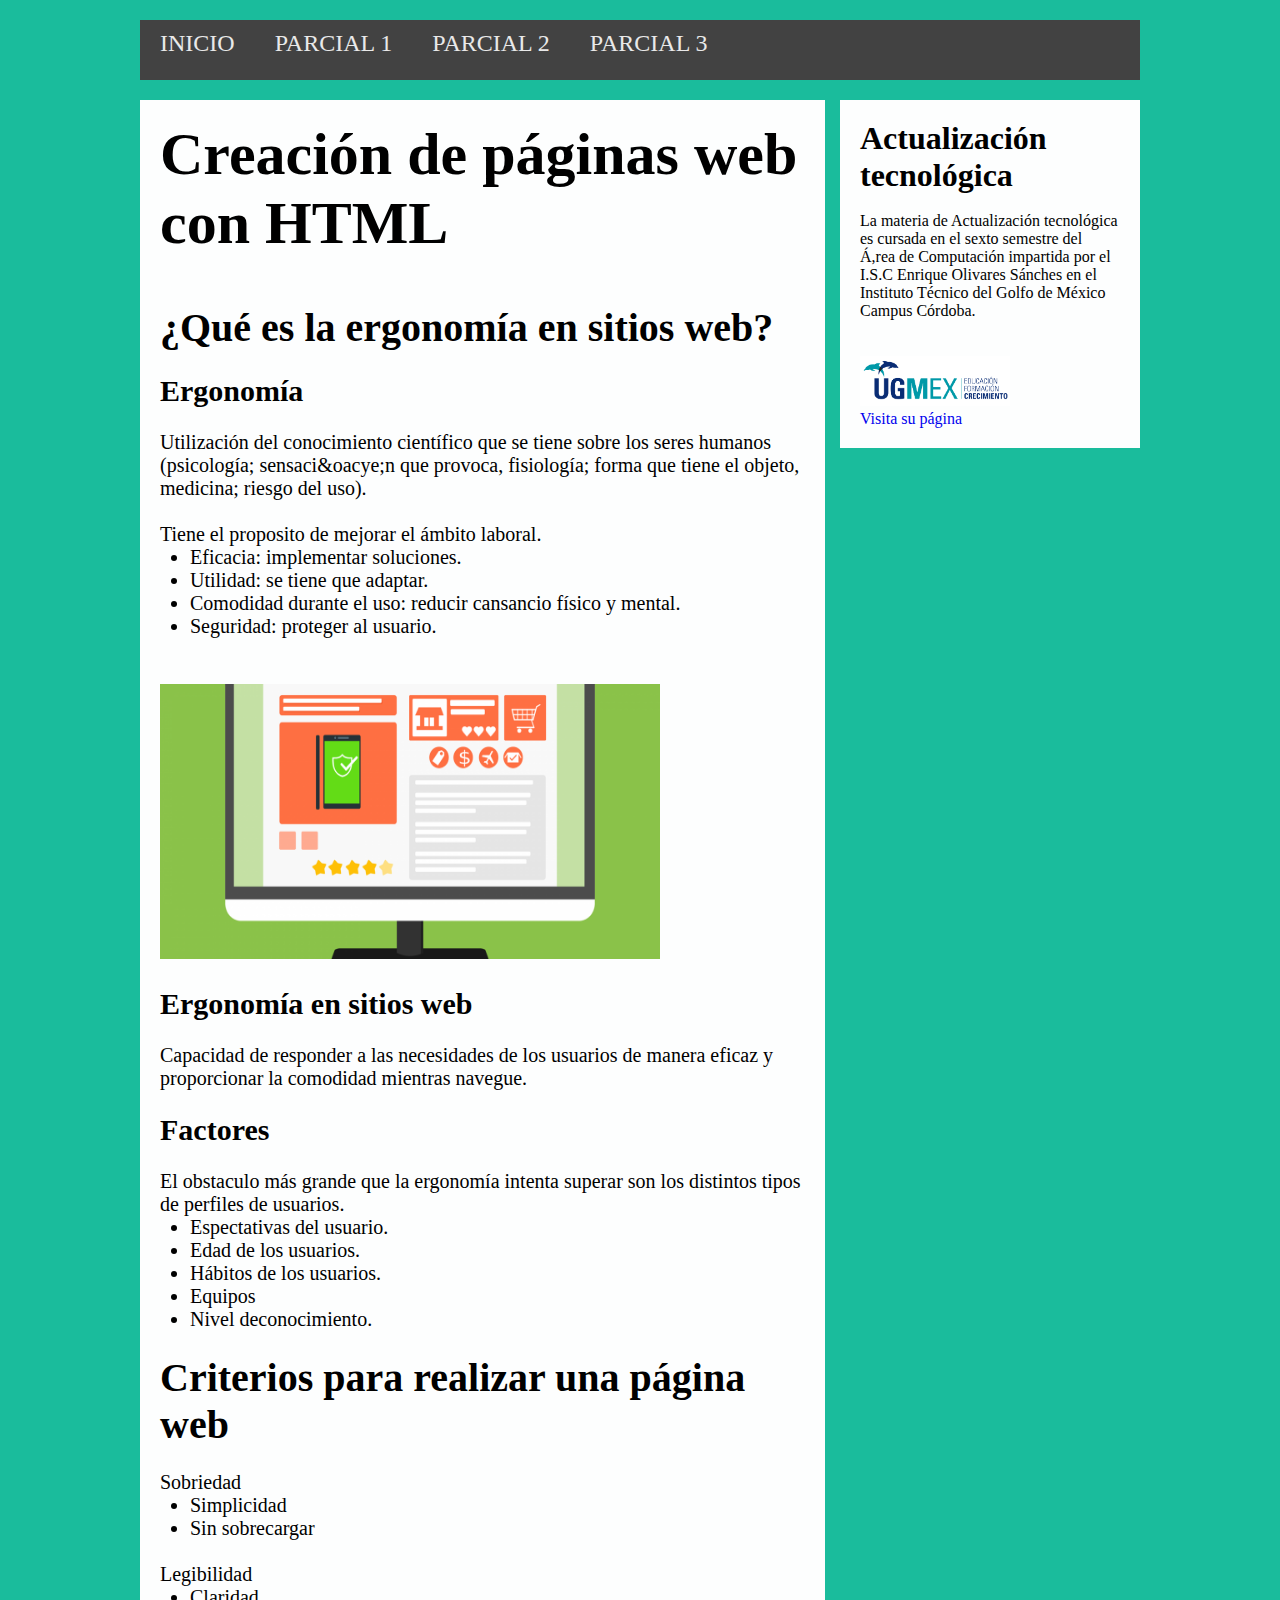
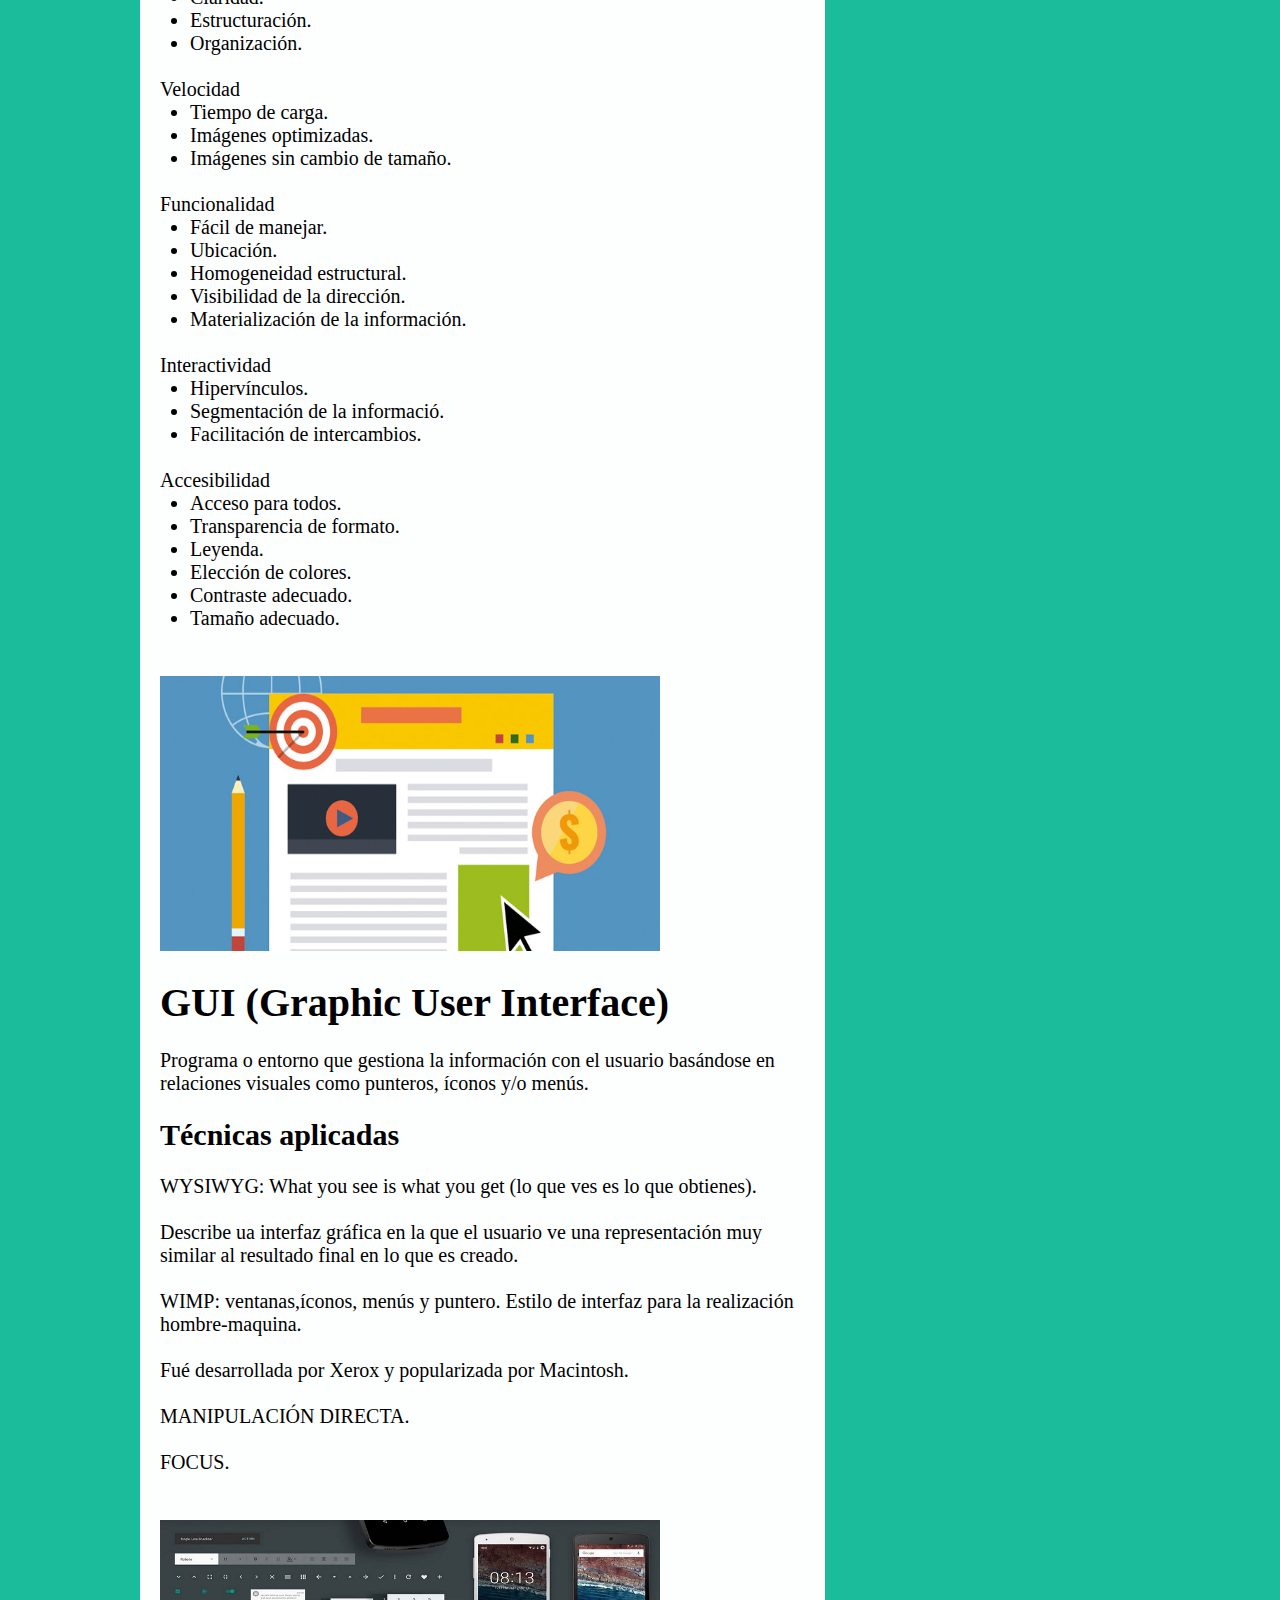
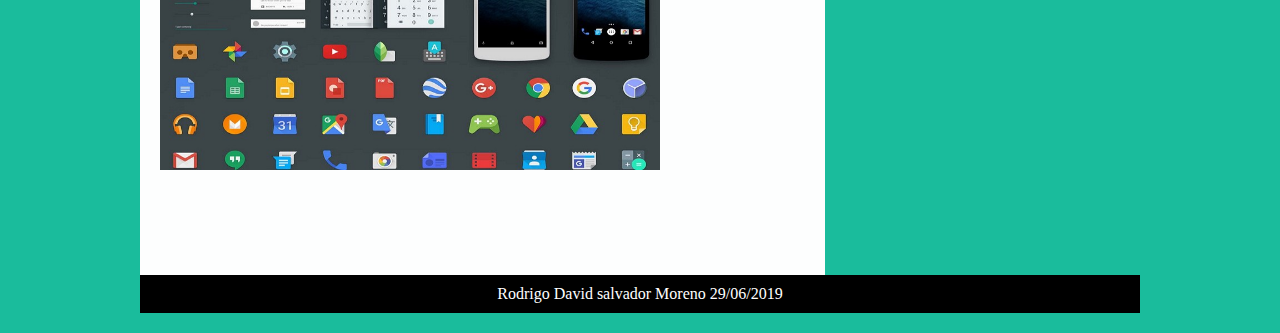
<file: paginas/paginas.html>
<!doctype html>
<html lang="en">
<head>
	<meta charset="UTF-8">
	<title>Actualizaci&oacute;n tecnol&oacute;gica</title>
	<link rel="shortcut icon" type"image/png" href="images/icon.png">
	<link rel="stylesheet" type="text/css" href="../css/estilos.css">
</head>
<body>

	<header>
		<div>

		</div>
		<nav>
			<ul class="menu">
				<li><a href="../index.html">INICIO</a></li>
				<li><a href="#">PARCIAL 1</a>
					<ul>
						<li><a href="compus.html">Historia de las computadoras</a></li>
						<li><a href="hardware.html">Hardware</a></li>
					</ul>
				</li>
				<li><a href="#">PARCIAL 2</a>
					<ul>
						<li><a href="optico.html">Medios &Oacute;pticos</a></li>
					</ul></li>
				<li><a href="#">PARCIAL 3</a>
					<ul>
						<li><a href="paginas.html">Creaci&oacute;n de p&aacute;ginas web con HTML</a></li>
					</ul></li>

			</ul>
		</nav>
	</header>
	<section class="wrapper">
		<section class="main">
			<article class="cuerpo1">
				<h2>Creaci&oacute;n de p&aacute;ginas web con HTML</h2>
				<br /><br /><h3>&#191;Qu&eacute; es la ergonom&iacute;a en sitios web?</h3>
				<br /><h4>Ergonom&iacute;a</h4>
				<br /><p>Utilizaci&oacute;n del conocimiento cient&iacute;fico que se tiene sobre los seres humanos (psicolog&iacute;a; sensaci&oacye;n que provoca, fisiolog&iacute;a; forma que tiene el objeto, medicina; riesgo del uso).</p>
				<br /><p>Tiene el proposito de mejorar el &aacute;mbito laboral.</p>
				<ul class="temas">
					<li>Eficacia: implementar soluciones.</li>
					<li>Utilidad: se tiene que adaptar.</li>
					<li>Comodidad durante el uso: reducir cansancio f&iacute;sico y mental.</li>
					<li>Seguridad: proteger al usuario.</li>
				</ul>
				<br /><br /><img src="../images/ergo.png" width="500" height="275" alt="Ergonom&iacute;a en sitios web">
				<br /><br /><h4>Ergonom&iacute;a en sitios web</h4>
				<br /><p>Capacidad de responder a las necesidades de los usuarios de manera eficaz y proporcionar la comodidad mientras navegue.</p>
				<br /><h4>Factores</h4>
				<br /><p>El obstaculo m&aacute;s grande que la ergonom&iacute;a intenta superar son los distintos tipos de perfiles de usuarios.</p>
				<ul class="temas">
					<li>Espectativas del usuario.</li>
					<li>Edad de los usuarios.</li>
					<li>H&aacute;bitos de los usuarios.</li>
					<li>Equipos</li>
					<li>Nivel deconocimiento.</li>
				</ul>
				
				<br /><h3>Criterios para realizar una p&aacute;gina web</h3>
				<br /><p>Sobriedad</p>
				<ul class="temas">
					<li>Simplicidad</li>
					<li>Sin sobrecargar</li>
				</ul>
				<br /><p>Legibilidad</p>
				<ul class="temas">
					<li>Claridad.</li>
					<li>Estructuraci&oacute;n.</li>
					<li>Organizaci&oacute;n.</li>
				</ul>
				<br /><p>Velocidad</p>
				<ul class="temas">
					<li>Tiempo de carga.</li>
					<li>Im&aacute;genes optimizadas.</li>
					<li>Im&aacute;genes sin cambio de tama&ntilde;o.</li>
				</ul>
				<br /><p>Funcionalidad</p>
				<ul class="temas">
					<li>F&aacute;cil de manejar.</li>
					<li>Ubicaci&oacute;n.</li>
					<li>Homogeneidad estructural.</li>
					<li>Visibilidad de la direcci&oacute;n.</li>
					<li>Materializaci&oacute;n de la informaci&oacute;n.</li>
				</ul>
				<br /><p>Interactividad</p>
				<ul class="temas">
					<li>Hiperv&iacute;nculos.</li>
					<li>Segmentaci&oacute;n de la informaci&oacute;.</li>
					<li>Facilitaci&oacute;n de intercambios.</li>

				</ul>
				<br /><p>Accesibilidad</p>
				<ul class="temas">
					<li>Acceso para todos.</li>
					<li>Transparencia de formato.</li>
					<li>Leyenda.</li>
					<li>Elecci&oacute;n de colores.</li>
					<li>Contraste adecuado.</li>
					<li>Tama&ntilde;o adecuado.</li>
				</ul>
				<br /><br /><img src="../images/crit.jpg" width="500" height="275" alt="Criterios para realizar una p&aacute;gina web">
				<br /><br /><h3>GUI (Graphic User Interface)</h3>
				<br /><p>Programa o entorno que gestiona la informaci&oacute;n con el usuario bas&aacute;ndose en relaciones visuales como punteros, &iacute;conos y/o men&uacute;s.</p>
				<br /><h4>T&eacute;cnicas aplicadas</h4>
				<br /><p>WYSIWYG: What you see is what you get (lo que ves es lo que obtienes).</p>
				<br /><p>Describe ua interfaz gr&aacute;fica en la que el usuario ve una representaci&oacute;n muy similar al resultado final en lo que es creado.</p>
				<br /><p>WIMP: ventanas,&iacute;conos, men&uacute;s y puntero. Estilo de interfaz para la realizaci&oacute;n hombre-maquina.</p>
				<br /><p>Fu&eacute; desarrollada por Xerox y popularizada por Macintosh.</p>
				<br /><p>MANIPULACI&Oacute;N DIRECTA.</p>
				<br /><p>FOCUS.</p>
				<br /><br /><img src="../images/gui.jpg" width="500" height="250" alt="GUI">
			</article>
			<article class="cuerpo2">
				
			</article>
		</section>
		<aside class="barra">
			<h3>Actualizaci&oacute;n tecnol&oacute;gica</h3>
			<br /><p>La materia de Actualizaci&oacute;n tecnol&oacute;gica es cursada en el sexto semestre del &Aacute,rea de Computaci&oacute;n impartida por el I.S.C Enrique Olivares S&aacute;nches en el Instituto T&eacute;cnico del Golfo de M&eacute;xico Campus C&oacute;rdoba.</p>
			<br /><br /><a href="https://www.ugmex.edu.mx/"><img src="../images/ugmex.png" width="150" height="50" alt="Logotipo"></a>
			<br /><a href="https://www.ugmex.edu.mx/">Visita su p&aacute;gina</a>
		</aside>
	</section>
	<footer>
		<p class="pie">Rodrigo David salvador Moreno 29/06/2019</p>
	</footer>
</body>
</html>
</file>
<file: css/estilos.css>
*{
	margin:0;
	padding:0;
}
body{
	/*background:#F7F9F9;*/
	/*background:#E74C3C;*/
	background:#1ABC9C;
}
header, .wrapper, footer{
	margin:auto;
	width:90%;
	max-width:1000px;
	margin:20px auto;
}
header nav{
	background:#424242;

	overflow:hidden;
}
header nav ul{
	list-style:none;
}

header nav ul li{
	float:left;
}

header nav ul li a{
	padding:10px 20px;
	display:block;
	color:#e9e9e9;
	font-size:150%;
	height:40px;
	text-decoration:none;
}
header nav ul li a:hover{
	background:#1a95d5;
	color:#e9e9e9;
}
header nav ul li:hover > ul{
	display:block;
}
header nav ul ul{
	display:none;
}
header nav ul ul li a{
	background:#e9e9e9;
	color:#424242;
}
.wrapper .main{
	width:68.5%;
	float:left;
	background:#FDFEFE;
	margin-right:1.5%;
	font-size:20px;
}
.temas{
	position:relative;
	top:;
	bottom:;
	right:;
	left:30px;
}
aside{
	width:30%;
	float:left;
	padding:20px;
	box-sizing:border-box;
	background:#FDFEFE;
	/*position:fixed;*/
}
aside a{
	text-decoration:none;
	
}
.wrapper .main article{
	padding:20px;
	margin-bottom:20px;
}
footer{
	background:#000;
	color:#fff;
	clear:both;
	padding:10px 0px;
	text-align:center;
}
h2{
	font-size:300%;
}
h3{
	font-size:200%;
}
h4{
	font-size:150%;
}
</file>
